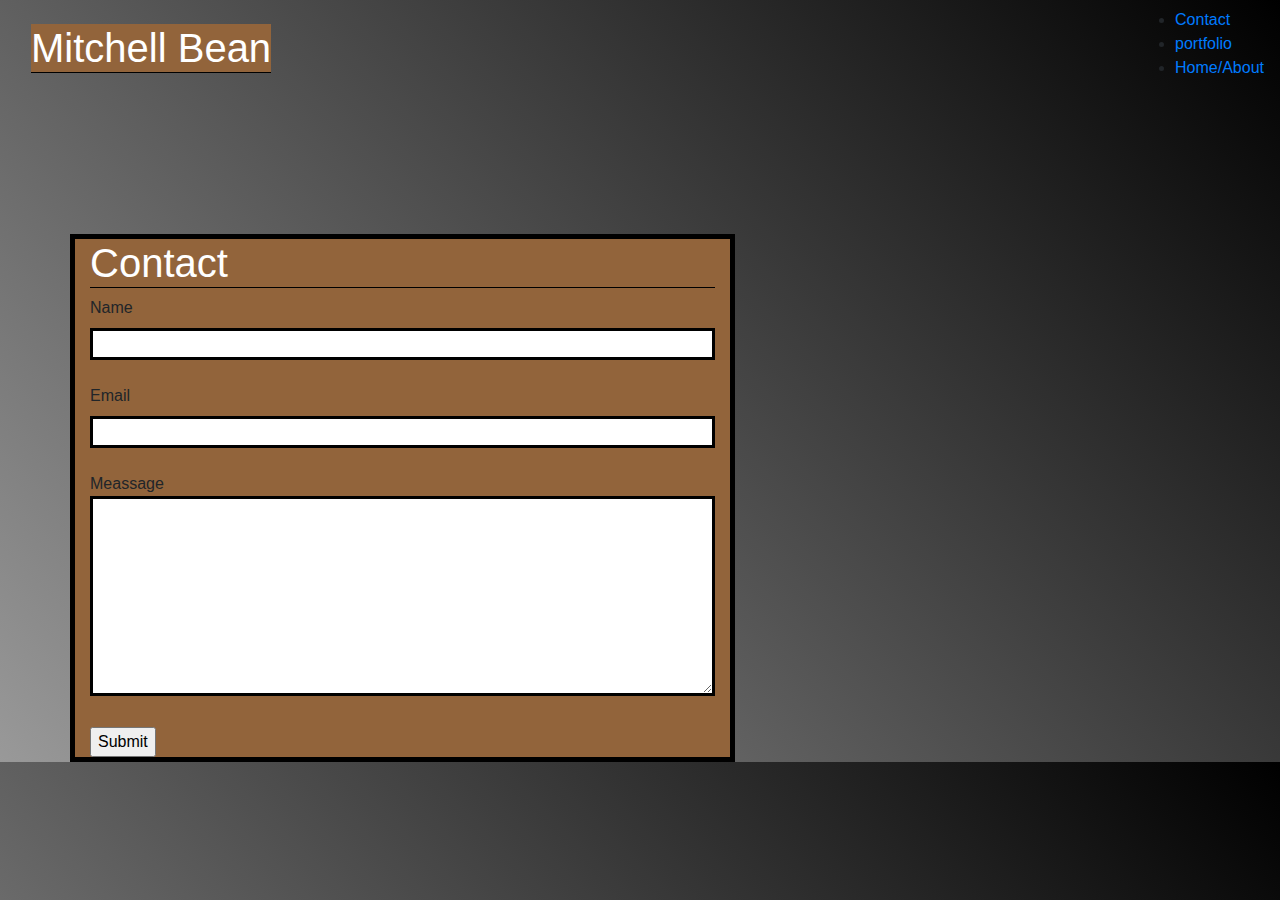
<file: contact.html>
<!DOCTYPE html>
<html lang="en">
<head>
    <title>Contact</title>
    <meta charset="UTF-8">
    <link rel="stylesheet" href="https://maxcdn.bootstrapcdn.com/bootstrap/4.0.0/css/bootstrap.min.css">
    <link rel="stylesheet" href="https://stackpath.bootstrapcdn.com/font-awesome/4.7.0/css/font-awesome.min.css">
    <link rel="stylesheet" href="style.css">
</head>
    <!-- contact title  -->

    <body>
    
    <div class="container-fluid">
       
        <nav class="navbar">
            <header class="header"><h1>Mitchell Bean</h1></header>
             
            <div class="row">
               

                
                
                <ul class="navlist">
                    
<!--  navigation links below-->
                    
                    <li class="nav-item">
                    <a href="contact.html" target="_self" title="link to contacts">Contact</a>
                    </li>
                    
                    <li class="nav-item">
                    <a href="portfolio.html" target="_self" title="link to portfolio">portfolio</a>
                    </li>
                    
                    <li class="nav-item">
                    <a href="index.html" target="_self" title="link to home">Home/About</a>
                    </li>
                    
                </ul>
            </div>
        </nav>

        <section class="section">
            <div class="container">
              <div class="row">
                <div class="col-md-7">
                    <h1>Contact</h1>
                    <!-- creating contact form info below -->
                  <!-- ???still dont understand the action element??? -->
                  <form action="info.php">
                    <!-- name -->
                        <label for="name">Name</label>
                        <br>
                        <input type="text" id="name" name="name">
                        <br><br> 
                    <!-- email -->
                        <label for="email">Email</label>
                        <br>
                        <input type="text" id="email" name="email">
                        <br><br> 
                    <!-- message-->
                        Meassage
                        <br>
                        <textarea id="message" name="message" style="height:200px" placeholder="">
                        </textarea>
                        <br><br> 

                        <input type="submit" value="Submit">
                    </form>
                </div>
                
                
                    
                <div class="col-md-5">
                </div>
              </div>
            </div>
        </section>








    </div>

    </body>

</html>
</file>
<file: style.css>
/*Navbar*/
.hero-head {
  background-color: #92643b;
  /* background-color:#333333; */
  height: 5em;
}

.navbar-item {
  font-size: 25px;
  color: white;
  background-color: #92643b;
}

.sectionFlavor {
  min-height: 15vh;
}

#my-title {
  font-size: 35px;
  color: white;
  background-color: #92643b;
}

.navbar-item:hover {
  background-color: #b52e2c !important;
  color: white !important;
}

.navbar-burger {
  background-color: #ba8759;
  right: 0;
  top: 0;
  position: absolute;
  max-width: 100%;
}

/* .navbar-burger:hover{
    background-color: #B52E2C !important;
  } */

.navbar-end {
  position: absolute;
  top: 0;
  left: 0;
  right: 0;
}

/* body {
  background-image: url(https://static.bhphoto.com/images/images500x500/Photoflex_DP_MCK003_10x20_Grey_BackDrop_1247134714_622595.jpg);
} */

/* .navlist {
  list-style-type: none;
  margin: 0;
  padding: 0;
} */

h1 {
  background-color: #92643b;
  text-align: left;
  border-bottom: 1px solid #000;
  color: white !important;
  width: 100%;
}

.col-md-7 {
  margin-top: 130px;
  border: thick solid black;
  background-color: #92643b;
}

input[type="text"],
textarea {
  width: 100%;
  border: 3px solid black;
}

img {
  margin-top: 10px;
  padding: 10px;
  border: #000;
  border-radius: 10px;
}

/* .section {
  margin-top: 100px;
} */

#page-container2 {
  position: relative;
  min-height: 100vh;
}

#contactColumn {
  margin-top: 10px;
}

#contact {
  justify-content: right;
}

.profilepic {
  width: 50%;
  height: auto;
}

body {
  background: linear-gradient(45deg, rgb(153, 153, 153), #000000);
}

#game-title {
  position: relative;
  margin-right: auto;
  margin-left: auto;
  text-align: center;
  font-size: 37px;
  color: #fffaf0;
  letter-spacing: 1.5px;
}

.column {
  color: white !important;
}
</file>
